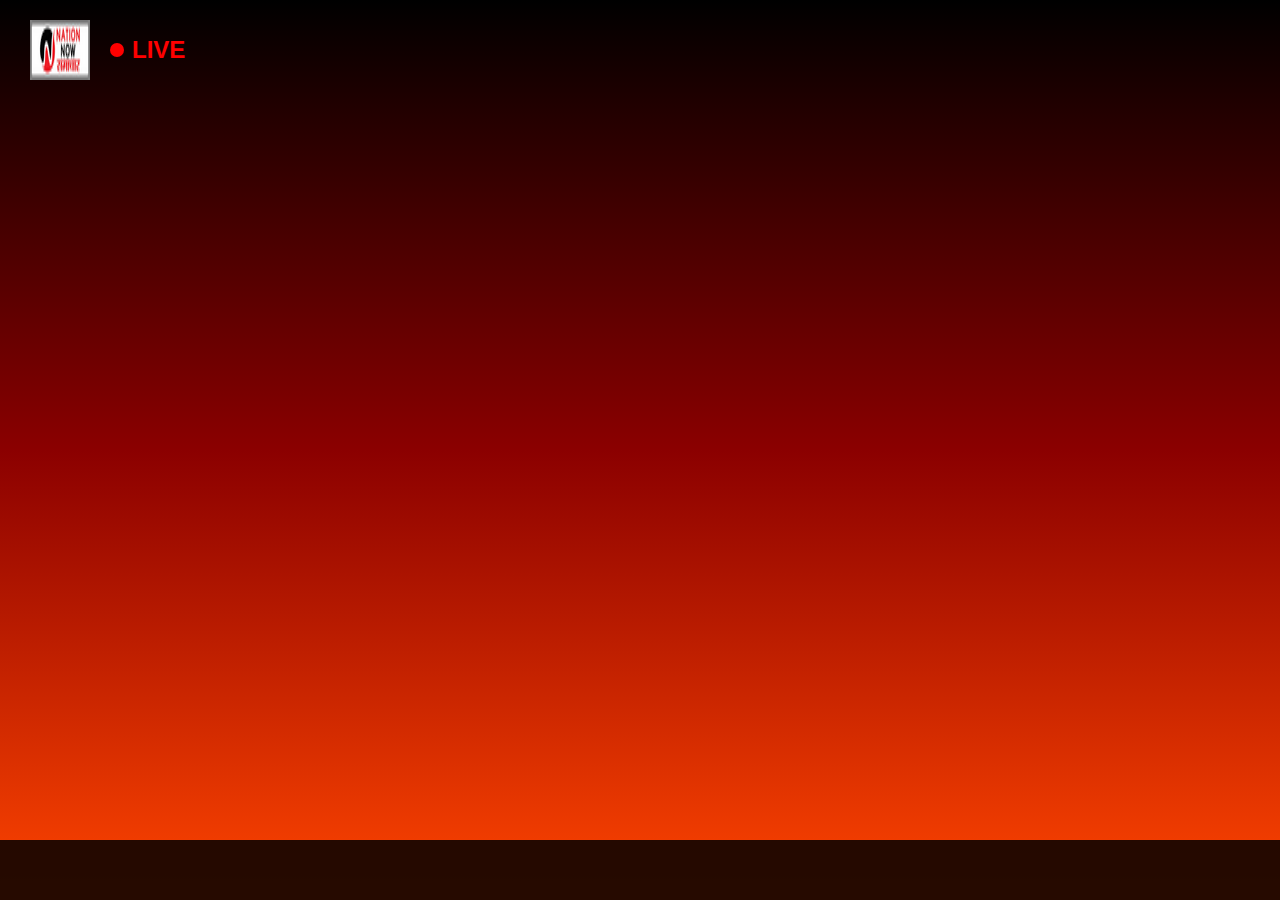
<file: obs olds/obs_assets_old/index.html>
<!DOCTYPE html>
<html lang="hi">
<head>
  <meta charset="UTF-8">
  <title>Live Hindi News</title>
  <link rel="stylesheet" href="style.css">
</head>
<body>
  <div class="top-bar">
    <img src="logo.png" class="logo" alt="Logo">
    <div class="live-box">
      <div class="red-dot"></div>
      <span>LIVE</span>
    </div>
  </div>

  <div class="ticker-bar">
    <div class="ticker-content" id="scrolling-text">Loading headlines...</div>
  </div>

  <script>
    fetch("ticker.txt")
      .then(response => response.text())
      .then(text => {
        document.getElementById("scrolling-text").innerText = text.replace(/\n/g, "  ⚫  ");
      });
  </script>
</body>
</html>
</file>
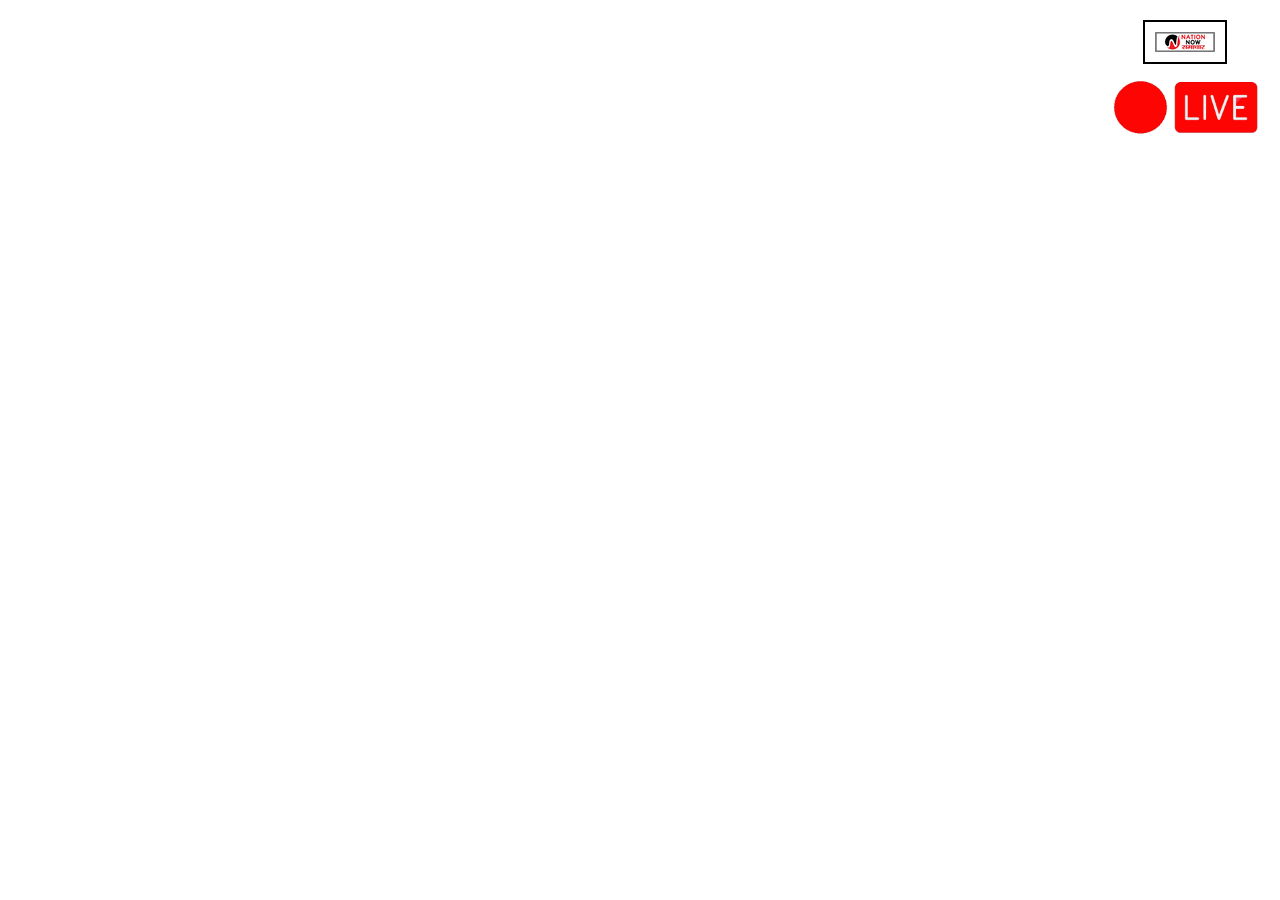
<file: obs olds/obs_assets_old/livescreen.html>
<!DOCTYPE html>
<html lang="en">
<head>
  <meta charset="UTF-8" />
  <title>Status Overlay</title>
  <style>
    :root {
      /* === Customizable Variables === */
      --status-font-size: 64px;
      --status-text-color: #000;
      --status-bg-color: rgba(255,255,255,0.9);
      --box-padding: 20px 40px;
      --box-border: 5px solid #000;
      --logo-max-width: 100px;
      --gif-max-width: 150px;
    }
    body {
      margin: 0;
      padding: 0;
      background: transparent; /* make background transparent for overlay */
      overflow: hidden;
    }
    /* === Centered Status Box === */
    .status-container {
      position: absolute;
      top: 50%; left: 50%;
      transform: translate(-50%, -50%);
      background: var(--status-bg-color);
      color: var(--status-text-color);
      font-size: var(--status-font-size);
      font-weight: bold;
      padding: var(--box-padding);
      border: var(--box-border);
      border-radius: 10px;
      text-align: center;
      opacity: 0;              /* start hidden */
      animation: fadeInOut 10s forwards;
    }
    .status-text {
      /* This class applies the blinking effect to the text */
      animation: flicker 0.4s infinite alternate;
      animation-delay: 1s; /* start blinking after fade-in */
    }

    @keyframes fadeInOut {
      0%   { opacity: 0; }
      10%  { opacity: 1; }
      90%  { opacity: 1; }
      100% { opacity: 0; }
    }
    @keyframes flicker {
      0%, 100% { opacity: 1; }
      50%      { opacity: 0; }
    }

    /* === Top-Right Logo & GIF === */
    .top-right {
      position: absolute;
      top: 20px;
      right: 20px;
      text-align: center;
    }
    .logo-box {
      background: rgba(255,255,255,0.9);
      padding: 10px;
      border: 2px solid #000;
      display: inline-block;
      margin-bottom: 10px;
    }
    .logo-box img {
      display: block;
      max-width: var(--logo-max-width); /* adjust size here */
      height: auto;
    }
    .live-gif img {
      display: block;
      max-width: var(--gif-max-width);  /* adjust size here */
      height: auto;
    }
  </style>
</head>
<body>

  <!-- Center status message -->
  <div class="status-container">
    <div class="status-text">Breaking News: Your status message here</div>
  </div>

  <!-- Top-right logo and GIF -->
  <div class="top-right">
    <div class="logo-box">
      <!-- Replace 'logo.png' with your logo file -->
      <img src="logo.png" alt="Logo">
    </div>
    <div class="live-gif">
      <!-- Replace 'live.gif' with your live GIF file -->
      <img src="live.gif" alt="Live GIF">
    </div>
  </div>

  <script>
    // Example: Update the status text via JavaScript if needed:
    // document.querySelector('.status-text').textContent = "New status update goes here";

    // Optional: If you want the animation to repeat automatically every 10s, you can uncomment below.
    /*
    document.querySelector('.status-container').addEventListener('animationend', () => {
      const container = document.querySelector('.status-container');
      // reset and restart animation
      container.style.animation = 'none';
      void container.offsetWidth; // force reflow
      container.style.animation = 'fadeInOut 10s forwards';
    });
    */
  </script>
</body>
</html>
</file>
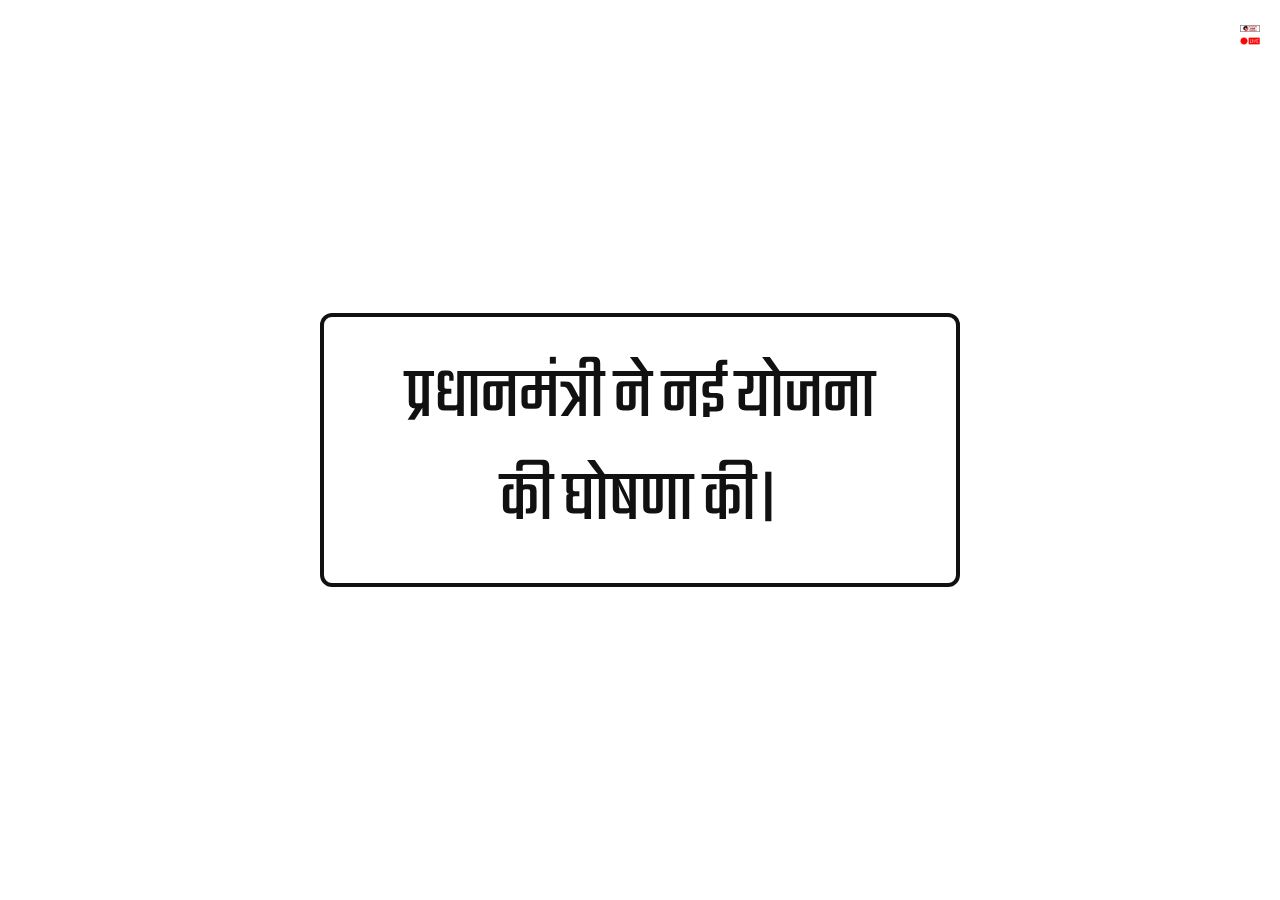
<file: obs olds/obs_assets_old2/index1.html>
<!DOCTYPE html>
<html lang="hi">
<head>
  <meta charset="UTF-8" />
  <title>Live News Overlay</title>
  <link rel="stylesheet" href="styles.css">
</head>
<body>
  <div class="top-right">
    <div class="logo-box">
      <img src="logo.png" alt="Logo">
    </div>
    <div class="live-gif">
      <img src="live.gif" alt="Live GIF">
    </div>
  </div>
  <div class="status-container">
    <div id="headline" class="status-text">लोड हो रहा है...</div>
  </div>
  <script src="main.js"></script>
</body>
</html>
</file>
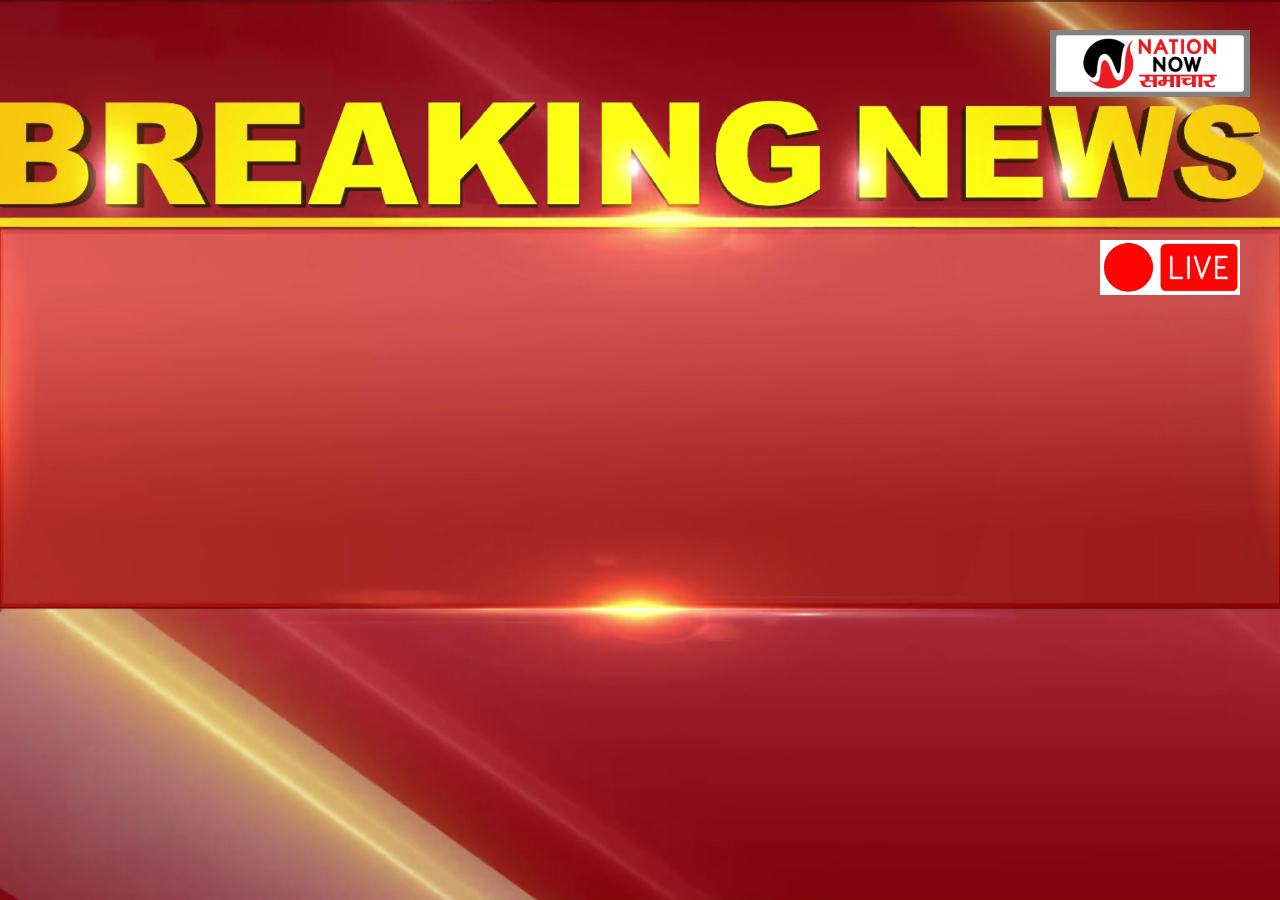
<file: obs olds/obs_assets_old3/index1.html>
<!DOCTYPE html>
<html lang="hi">
<head>
  <meta charset="UTF-8">
  <title>Breaking News</title>
  <link rel="stylesheet" href="styles.css">
</head>
<body>
  <div class="screen">
    <img src="assets/frame.png" class="background">
    <img src="assets/logo.png" class="logo">
    <img src="assets/live.gif" class="live">
    <div class="headline-box">
      <div id="headline"></div>
    </div>
  </div>
  <script src="main.js"></script>
</body>
</html>
</file>
<file: obs olds/obs_assets_old/style.css>
body {
  margin: 0;
  padding: 0;
  font-family: "Noto Sans", sans-serif;
  background: linear-gradient(to bottom, #000000, #8B0000, #FF4500);
  height: 100vh;
  overflow: hidden;
  color: white;
}

/* Top bar */
.top-bar {
  position: absolute;
  top: 20px;
  left: 30px;
  display: flex;
  align-items: center;
  z-index: 10;
}

.logo {
  height: 60px;
  width: 60px;
}

.live-box {
  display: flex;
  align-items: center;
  margin-left: 20px;
  font-size: 24px;
  font-weight: bold;
  color: #FF0000;
}

.red-dot {
  width: 14px;
  height: 14px;
  background-color: red;
  border-radius: 50%;
  margin-right: 8px;
  animation: blink 1s infinite;
}

@keyframes blink {
  0%, 100% { opacity: 1; }
  50%      { opacity: 0; }
}

/* Ticker */
.ticker-bar {
  position: absolute;
  bottom: 0;
  width: 100%;
  background: rgba(0, 0, 0, 0.85);
  color: white;
  font-size: 26px;
  font-weight: bold;
  white-space: nowrap;
  overflow: hidden;
  height: 60px;
  display: flex;
  align-items: center;
  padding-left: 10px;
}

.ticker-content {
  display: inline-block;
  padding-left: 100%;
  animation: scroll-text 40s linear infinite;
}

@keyframes scroll-text {
  0%   { transform: translateX(0); }
  100% { transform: translateX(-100%); }
}
</file>
<file: obs olds/obs_assets_old2/styles.css>
@font-face {
  font-family: 'Teko';
  src: url('fonts/Teko-Regular.ttf');
}
@font-face {
  font-family: 'Laila';
  src: url('fonts/Laila-Regular.ttf');
}

body {
  margin: 0;
  background: transparent;
  overflow: hidden;
}

.status-container {
  position: absolute;
  top: 50%;
  left: 50%;
  transform: translate(-50%, -50%);
  background: rgba(255, 255, 255, 0.85);
  padding: 30px 50px;
  border-radius: 12px;
  border: 4px solid #111;
  max-width: 80%;
  text-align: center;
  font-family: 'Teko', sans-serif;
  font-size: 72px;
  color: #111;
  opacity: 0;
  transition: opacity 1s ease;
}

.status-text {
  animation: flicker 0.5s infinite alternate;
}

@keyframes flicker {
  0%, 100% { opacity: 1; }
  50% { opacity: 0.4; }
}

.top-right {
  position: absolute;
  top: 20px;
  right: 20px;
  text-align: center;
}

.logo-box img, .live-gif img {
  max-width: 900px;  /* Doubled from 100px */
  height: 100;
  display: block;
  margin: 5px auto;
}


.logo-box img, .live-gif img {
  max-width: 20px;
  height: auto;
  display: block;
  margin: 5px auto;
}
</file>
<file: obs olds/obs_assets_old3/styles.css>
body, html {
  margin: 0;
  padding: 0;
  width: 100%;
  height: 100%;
  overflow: hidden;
  background: black;
  font-family: 'Mukta', sans-serif;
}

.screen {
  position: relative;
  width: 100vw;
  height: 100vh;
}

.background {
  position: absolute;
  width: 100%;
  height: 100%;
  object-fit: cover;
  z-index: 1;
}

.logo {
  position: absolute;
  top: 30px;
  right: 30px;
  width: 200px;
  z-index: 3;
}

.live {
  position: absolute;
  top: 240px;
  right: 40px;
  width: 140px;
  z-index: 3;
}

.headline-box {
  position: absolute;
  top: 330px;
  left: 50%;
  transform: translateX(-50%);
  width: 90%;
  text-align: center;
  z-index: 4;
}

#headline {
  font-size: 54px;
  color: yellow;
  font-weight: bold;
  animation: cycle 10s ease-in-out infinite;
  opacity: 0;
}

@keyframes cycle {
  0% { opacity: 0; transform: scale(0.8) translateY(20px); }
  10% { opacity: 1; transform: scale(1.05); }
  80% { opacity: 1; transform: scale(1); }
  100% { opacity: 0; transform: scale(0.8) translateY(-20px); }
}
</file>
